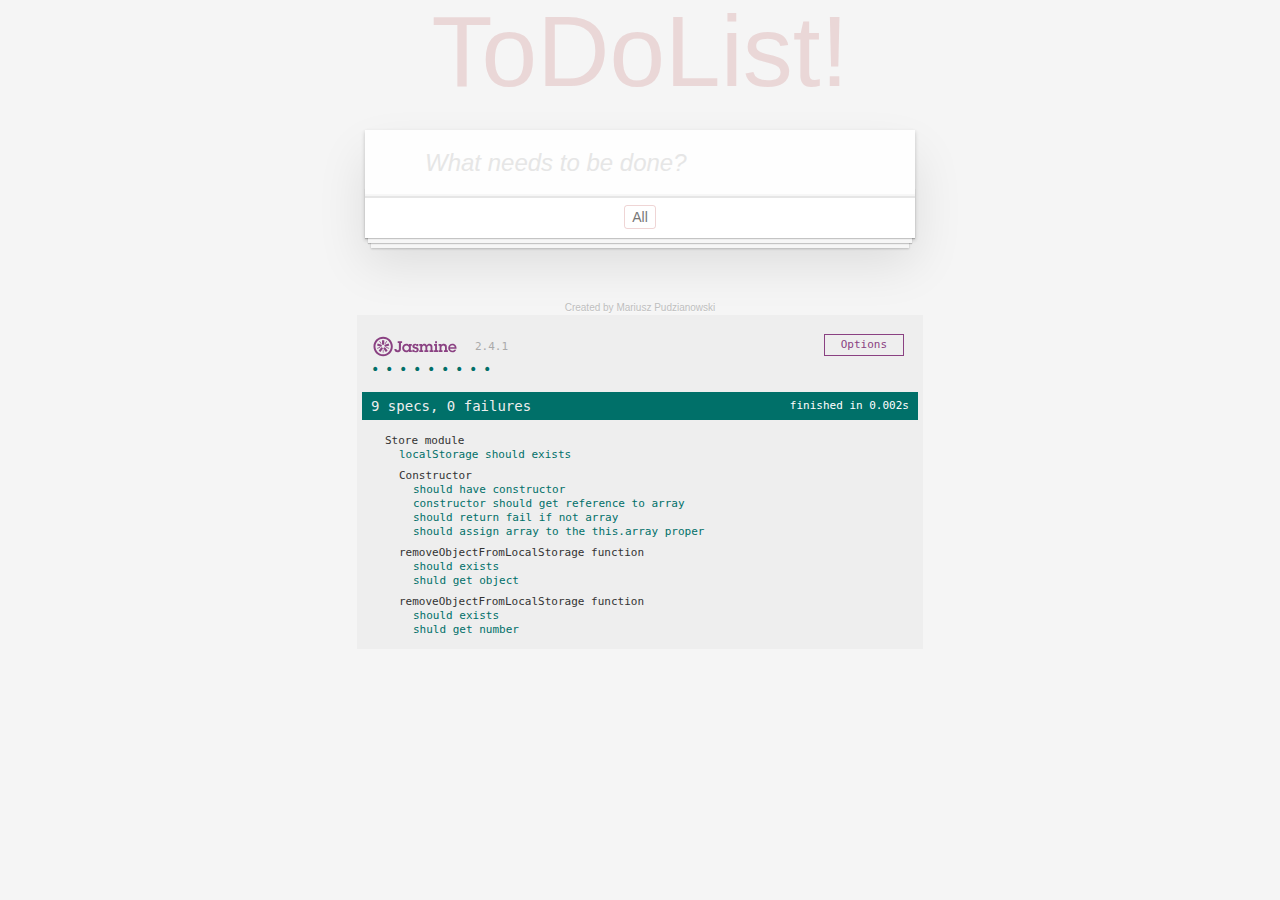
<file: index.html>
<!doctype html>
<html lang="en" data-framework="javascript">
	<head>
		<meta charset="utf-8">
		<link rel="icon" type="image/png" href="img/favicon.ico" />
		<title>What to do - VanillaJS</title>
		<link rel="stylesheet" href="css/base.css">
		<link rel="stylesheet" href="css/index.css">
		<link rel="stylesheet" href="test/lib/jasmine.css">
		<script src="test/lib/jasmine.js"></script>
		<script src="test/lib/jasmine-html.js"></script>
		<script src="test/lib/boot.js"></script>
		<script src="test/lib/console.js"></script>
	</head>
	<body>
		<section class="todoapp">
			<header class="header">
				<h1>ToDoList!</h1>
				<input class="new-todo" placeholder="What needs to be done?" autofocus>
			</header>
			<section class="main">
				<ul class="todo-list"></ul>
			</section>
			<footer class="footer">
				<span class="todo-count"></span>
				<ul class="filters">
					<li>
						<a href="#/" class="selected">All</a>
					</li>
				</ul>
			</footer>
		</section>
		<footer class="info">
			<p>Created by <a href="#">Mariusz Pudzianowski</a></p>
		</footer>

		<script src="test/StoreSpec.js"></script>
		<script src="js/helpers.js"></script>
		<script src="js/store.js"></script>
		<script src="js/model.js"></script>
		<script src="js/view.js"></script>
		<script src="js/controller.js"></script>
		<script src="js/app.js"></script>
		
	</body>
</html>
</file>
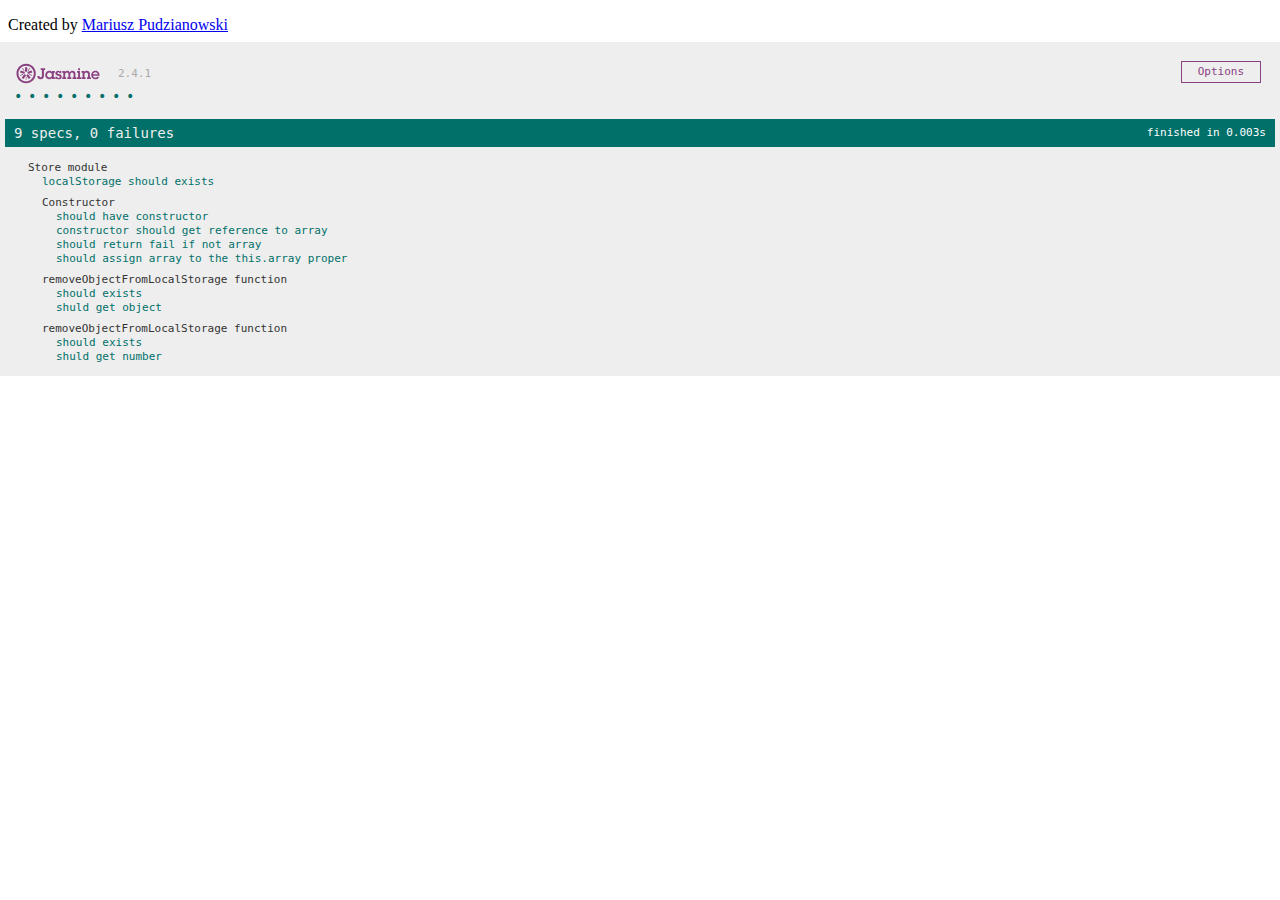
<file: test/SpecRunner.html>
<!doctype html>
<html lang="en" data-framework="javascript">
	<head>
		<meta charset="utf-8">
		<title>Tests Store - VanillaJS</title>

		<link rel="stylesheet" href="lib/jasmine.css">
		<script src="lib/jasmine.js"></script>
		<script src="lib/jasmine-html.js"></script>
		<script src="lib/boot.js"></script>
		<script src="lib/console.js"></script>
	</head>
	<body>

		<footer class="info">
			<p>Created by <a href="#">Mariusz Pudzianowski</a></p>
		</footer>

		<script src="StoreSpec.js"></script>
		<script src="../js/store.js"></script>

	</body>
</html>
</file>
<file: css/base.css>
hr {
	margin: 20px 0;
	border: 0;
	border-top: 1px dashed #c5c5c5;
	border-bottom: 1px dashed #f7f7f7;
}

.learn a {
	font-weight: normal;
	text-decoration: none;
	color: #b83f45;
}

.learn a:hover {
	text-decoration: underline;
	color: #787e7e;
}

.learn h3,
.learn h4,
.learn h5 {
	margin: 10px 0;
	font-weight: 500;
	line-height: 1.2;
	color: #000;
}

.learn h3 {
	font-size: 24px;
}

.learn h4 {
	font-size: 18px;
}

.learn h5 {
	margin-bottom: 0;
	font-size: 14px;
}

.learn ul {
	padding: 0;
	margin: 0 0 30px 25px;
}

.learn li {
	line-height: 20px;
}

.learn p {
	font-size: 15px;
	font-weight: 300;
	line-height: 1.3;
	margin-top: 0;
	margin-bottom: 0;
}

#issue-count {
	display: none;
}

.quote {
	border: none;
	margin: 20px 0 60px 0;
}

.quote p {
	font-style: italic;
}

.quote p:before {
	content: '“';
	font-size: 50px;
	opacity: .15;
	position: absolute;
	top: -20px;
	left: 3px;
}

.quote p:after {
	content: '”';
	font-size: 50px;
	opacity: .15;
	position: absolute;
	bottom: -42px;
	right: 3px;
}

.quote footer {
	position: absolute;
	bottom: -40px;
	right: 0;
}

.quote footer img {
	border-radius: 3px;
}

.quote footer a {
	margin-left: 5px;
	vertical-align: middle;
}

.speech-bubble {
	position: relative;
	padding: 10px;
	background: rgba(0, 0, 0, .04);
	border-radius: 5px;
}

.speech-bubble:after {
	content: '';
	position: absolute;
	top: 100%;
	right: 30px;
	border: 13px solid transparent;
	border-top-color: rgba(0, 0, 0, .04);
}

.learn-bar > .learn {
	position: absolute;
	width: 272px;
	top: 8px;
	left: -300px;
	padding: 10px;
	border-radius: 5px;
	background-color: rgba(255, 255, 255, .6);
	transition-property: left;
	transition-duration: 500ms;
}

@media (min-width: 899px) {
	.learn-bar {
		width: auto;
		padding-left: 300px;
	}

	.learn-bar > .learn {
		left: 8px;
	}
}

.turn-important {
    display: none; 
    position: absolute;
    top: 12px;
    right: 45px;
    width: 40px;
    height: 40px;
    margin: auto 0;
    font-size: 30px;
    background: url('../../img/red_pin.png');
    background-repeat: no-repeat;
    background-position: 8px 3px;
    margin-bottom: 11px;
    background-size: 80%;
    transform: rotate(-28deg);
    transition: color 0.2s ease-out;
}
.view:hover .turn-important {
	display: block;
}
.turn-important:hover {
	background: url('../../img/pined_small.png'); 
    background-repeat: no-repeat;
    background-position: -3px 5px;
    background-size: cover;
}
.important {
	background: rgba(255, 193, 197, 0.15);  
}
.important .turn-important { 
	background: url('../../img/pined_small.png'); 
    background-repeat: no-repeat;
    background-position: -3px 5px;
    background-size: cover; 
	display: block;
}
</file>
<file: css/index.css>
html,
body {
	margin: 0;
	padding: 0;
}

button {
	margin: 0;
	padding: 0;
	border: 0;
	background: none;
	font-size: 100%;
	vertical-align: baseline;
	font-family: inherit;
	font-weight: inherit;
	color: inherit;
	-webkit-appearance: none;
	appearance: none;
	-webkit-font-smoothing: antialiased;
	-moz-font-smoothing: antialiased;
	font-smoothing: antialiased;
}

body {
	font: 14px 'Helvetica Neue', Helvetica, Arial, sans-serif;
	line-height: 1.4em;
	background: #f5f5f5;
	color: #4d4d4d;
	min-width: 230px;
	max-width: 550px;
	margin: 0 auto;
	-webkit-font-smoothing: antialiased;
	-moz-font-smoothing: antialiased;
	font-smoothing: antialiased;
	font-weight: 300;
}

button,
input[type="checkbox"] {
	outline: none;
}

.hidden {
	display: none;
}

.todoapp {
	background: #fff;
	margin: 130px 0 40px 0;
	position: relative;
	box-shadow: 0 2px 4px 0 rgba(0, 0, 0, 0.2),
	            0 25px 50px 0 rgba(0, 0, 0, 0.1);
}

.todoapp input::-webkit-input-placeholder {
	font-style: italic;
	font-weight: 300;
	color: #e6e6e6;
}

.todoapp input::-moz-placeholder {
	font-style: italic;
	font-weight: 300;
	color: #e6e6e6;
}

.todoapp input::input-placeholder {
	font-style: italic;
	font-weight: 300;
	color: #e6e6e6;
}

.todoapp h1 {
	position: absolute;
	top: -155px;
	width: 100%;
	font-size: 100px;
	font-weight: 100;
	text-align: center;
	color: rgba(175, 47, 47, 0.15);
	-webkit-text-rendering: optimizeLegibility;
	-moz-text-rendering: optimizeLegibility;
	text-rendering: optimizeLegibility;
}

.new-todo,
.edit {
	position: relative;
	margin: 0;
	width: 100%;
	font-size: 24px;
	font-family: inherit;
	font-weight: inherit;
	line-height: 1.4em;
	border: 0;
	outline: none;
	color: inherit;
	padding: 6px;
	border: 1px solid #999;
	box-shadow: inset 0 -1px 5px 0 rgba(0, 0, 0, 0.2);
	box-sizing: border-box;
	-webkit-font-smoothing: antialiased;
	-moz-font-smoothing: antialiased;
	font-smoothing: antialiased;
}

.new-todo {
	padding: 16px 16px 16px 60px;
	border: none;
	background: rgba(0, 0, 0, 0.003);
	box-shadow: inset 0 -2px 1px rgba(0,0,0,0.03);
}

.main {
	position: relative;
	z-index: 2;
	border-top: 1px solid #e6e6e6;
}

label[for='toggle-all'] {
	display: none;
}

.toggle-all {
	position: absolute;
	top: -55px;
	left: -12px;
	width: 60px;
	height: 34px;
	text-align: center;
	border: none; /* Mobile Safari */
}

.toggle-all:before {
	content: '❯';
	font-size: 22px;
	color: #e6e6e6;
	padding: 10px 27px 10px 27px;
}

.toggle-all:checked:before {
	color: #737373;
}

.todo-list {
	margin: 0;
	padding: 0;
	list-style: none;
}

.todo-list li {
	position: relative;
	font-size: 24px;
	border-bottom: 1px solid #ededed;
}

.todo-list li:last-child {
	border-bottom: none;
}

.todo-list li.editing {
	border-bottom: none;
	padding: 0;
}

.todo-list li.editing .edit {
	display: block;
	width: 506px;
	padding: 13px 17px 12px 17px;
	margin: 0 0 0 43px;
}

.todo-list li.editing .view {
	display: none;
}

.todo-list li .toggle {
	text-align: center;
	width: 40px;
	/* auto, since non-WebKit browsers doesn't support input styling */
	height: auto;
	position: absolute;
	top: 0;
	bottom: 0;
	margin: auto 0;
	border: none; /* Mobile Safari */
	-webkit-appearance: none;
	appearance: none;
}

.todo-list li .toggle:after {
	content: url('data:image/svg+xml;utf8,<svg xmlns="http://www.w3.org/2000/svg" width="40" height="40" viewBox="-10 -18 100 135"><circle cx="50" cy="50" r="50" fill="none" stroke="#ededed" stroke-width="3"/></svg>');
}

.todo-list li .toggle:checked:after {
	content: url('data:image/svg+xml;utf8,<svg xmlns="http://www.w3.org/2000/svg" width="40" height="40" viewBox="-10 -18 100 135"><circle cx="50" cy="50" r="50" fill="none" stroke="#bddad5" stroke-width="3"/><path fill="#5dc2af" d="M72 25L42 71 27 56l-4 4 20 20 34-52z"/></svg>');
}

.todo-list li label {
	white-space: pre-line;
	word-break: break-all;
	padding: 15px 60px 15px 15px;
	margin-left: 45px;
	display: block;
	line-height: 1.2;
	transition: color 0.4s;
}

.todo-list li.completed label {
	color: #d9d9d9;
	text-decoration: line-through;
}

.todo-list li .destroy {
	display: none;
	position: absolute;
	top: 15px;
	right: 10px;
	/* bottom: 0; */
	width: 30px;
	height: 30px;
	margin: auto 0;
	line-height: 1px;
	font-size: 44px;
	color: #cc9a9a;
	margin-bottom: 11px;
	transition: color 0.2s ease-out;
}

.todo-list li .destroy:after {
	content: '×';
}

.todo-list li:hover .destroy {
	display: block;
	z-index: 50;
}

.todo-list li .edit {
	display: none;
}

.todo-list li.editing:last-child {
	margin-bottom: -1px;
}

.footer {
	color: #777;
	padding: 10px 15px;
	height: 20px;
	text-align: center;
	border-top: 1px solid #e6e6e6;
}

.footer:before {
	content: '';
	position: absolute;
	right: 0;
	bottom: 0;
	left: 0;
	height: 50px;
	overflow: hidden;
	box-shadow: 0 1px 1px rgba(0, 0, 0, 0.2),
	            0 8px 0 -3px #f6f6f6,
	            0 9px 1px -3px rgba(0, 0, 0, 0.2),
	            0 16px 0 -6px #f6f6f6,
	            0 17px 2px -6px rgba(0, 0, 0, 0.2);
}

.todo-count {
	float: left;
	text-align: left;
}

.todo-count strong {
	font-weight: 300;
}

.filters {
	margin: 0;
	padding: 0;
	list-style: none;
	position: absolute;
	right: 0;
	left: 0;
}

.filters li {
	display: inline;
}

.filters li a {
	color: inherit;
	margin: 3px;
	padding: 3px 7px;
	text-decoration: none;
	border: 1px solid transparent;
	border-radius: 3px;
}

.filters li a.selected,
.filters li a:hover {
	border-color: rgba(175, 47, 47, 0.1);
}

.filters li a.selected {
	border-color: rgba(175, 47, 47, 0.2);
}

.clear-completed,
html .clear-completed:active {
	float: right;
	position: relative;
	line-height: 20px;
	text-decoration: none;
	cursor: pointer;
	position: relative;
}

.clear-completed:hover {
	text-decoration: underline;
}

.info {
	margin: 65px auto 0;
	color: #bfbfbf;
	font-size: 10px;
	text-shadow: 0 1px 0 rgba(255, 255, 255, 0.5);
	text-align: center;
}

.info p {
	line-height: 1;
}

.info a {
	color: inherit;
	text-decoration: none;
	font-weight: 400;
}

.info a:hover {
	text-decoration: underline;
}

/*
	Hack to remove background from Mobile Safari.
	Can't use it globally since it destroys checkboxes in Firefox
*/
@media screen and (-webkit-min-device-pixel-ratio:0) {
	.toggle-all,
	.todo-list li .toggle {
		background: none;
	}

	.todo-list li .toggle {
		height: 40px;
	}

	.toggle-all {
		-webkit-transform: rotate(90deg);
		transform: rotate(90deg);
		-webkit-appearance: none;
		appearance: none;
	}
}

@media (max-width: 430px) {
	.footer {
		height: 50px;
	}

	.filters {
		bottom: 10px;
	}
}
</file>
<file: test/lib/jasmine.css>
body { overflow-y: scroll; }

.jasmine_html-reporter { background-color: #eee; padding: 5px; margin: -8px; font-size: 11px; font-family: Monaco, "Lucida Console", monospace; line-height: 14px; color: #333; }
.jasmine_html-reporter a { text-decoration: none; }
.jasmine_html-reporter a:hover { text-decoration: underline; }
.jasmine_html-reporter p, .jasmine_html-reporter h1, .jasmine_html-reporter h2, .jasmine_html-reporter h3, .jasmine_html-reporter h4, .jasmine_html-reporter h5, .jasmine_html-reporter h6 { margin: 0; line-height: 14px; }
.jasmine_html-reporter .jasmine-banner, .jasmine_html-reporter .jasmine-symbol-summary, .jasmine_html-reporter .jasmine-summary, .jasmine_html-reporter .jasmine-result-message, .jasmine_html-reporter .jasmine-spec .jasmine-description, .jasmine_html-reporter .jasmine-spec-detail .jasmine-description, .jasmine_html-reporter .jasmine-alert .jasmine-bar, .jasmine_html-reporter .jasmine-stack-trace { padding-left: 9px; padding-right: 9px; }
.jasmine_html-reporter .jasmine-banner { position: relative; }
.jasmine_html-reporter .jasmine-banner .jasmine-title { background: url('[data-uri]') no-repeat; background: url('[data-uri]') no-repeat, none; -moz-background-size: 100%; -o-background-size: 100%; -webkit-background-size: 100%; background-size: 100%; display: block; float: left; width: 90px; height: 25px; }
.jasmine_html-reporter .jasmine-banner .jasmine-version { margin-left: 14px; position: relative; top: 6px; }
.jasmine_html-reporter #jasmine_content { position: fixed; right: 100%; }
.jasmine_html-reporter .jasmine-version { color: #aaa; }
.jasmine_html-reporter .jasmine-banner { margin-top: 14px; }
.jasmine_html-reporter .jasmine-duration { color: #fff; float: right; line-height: 28px; padding-right: 9px; }
.jasmine_html-reporter .jasmine-symbol-summary { overflow: hidden; *zoom: 1; margin: 14px 0; }
.jasmine_html-reporter .jasmine-symbol-summary li { display: inline-block; height: 10px; width: 14px; font-size: 16px; }
.jasmine_html-reporter .jasmine-symbol-summary li.jasmine-passed { font-size: 14px; }
.jasmine_html-reporter .jasmine-symbol-summary li.jasmine-passed:before { color: #007069; content: "\02022"; }
.jasmine_html-reporter .jasmine-symbol-summary li.jasmine-failed { line-height: 9px; }
.jasmine_html-reporter .jasmine-symbol-summary li.jasmine-failed:before { color: #ca3a11; content: "\d7"; font-weight: bold; margin-left: -1px; }
.jasmine_html-reporter .jasmine-symbol-summary li.jasmine-disabled { font-size: 14px; }
.jasmine_html-reporter .jasmine-symbol-summary li.jasmine-disabled:before { color: #bababa; content: "\02022"; }
.jasmine_html-reporter .jasmine-symbol-summary li.jasmine-pending { line-height: 17px; }
.jasmine_html-reporter .jasmine-symbol-summary li.jasmine-pending:before { color: #ba9d37; content: "*"; }
.jasmine_html-reporter .jasmine-symbol-summary li.jasmine-empty { font-size: 14px; }
.jasmine_html-reporter .jasmine-symbol-summary li.jasmine-empty:before { color: #ba9d37; content: "\02022"; }
.jasmine_html-reporter .jasmine-run-options { float: right; margin-right: 5px; border: 1px solid #8a4182; color: #8a4182; position: relative; line-height: 20px; }
.jasmine_html-reporter .jasmine-run-options .jasmine-trigger { cursor: pointer; padding: 8px 16px; }
.jasmine_html-reporter .jasmine-run-options .jasmine-payload { position: absolute; display: none; right: -1px; border: 1px solid #8a4182; background-color: #eee; white-space: nowrap; padding: 4px 8px; }
.jasmine_html-reporter .jasmine-run-options .jasmine-payload.jasmine-open { display: block; }
.jasmine_html-reporter .jasmine-bar { line-height: 28px; font-size: 14px; display: block; color: #eee; }
.jasmine_html-reporter .jasmine-bar.jasmine-failed { background-color: #ca3a11; }
.jasmine_html-reporter .jasmine-bar.jasmine-passed { background-color: #007069; }
.jasmine_html-reporter .jasmine-bar.jasmine-skipped { background-color: #bababa; }
.jasmine_html-reporter .jasmine-bar.jasmine-errored { background-color: #ca3a11; }
.jasmine_html-reporter .jasmine-bar.jasmine-menu { background-color: #fff; color: #aaa; }
.jasmine_html-reporter .jasmine-bar.jasmine-menu a { color: #333; }
.jasmine_html-reporter .jasmine-bar a { color: white; }
.jasmine_html-reporter.jasmine-spec-list .jasmine-bar.jasmine-menu.jasmine-failure-list, .jasmine_html-reporter.jasmine-spec-list .jasmine-results .jasmine-failures { display: none; }
.jasmine_html-reporter.jasmine-failure-list .jasmine-bar.jasmine-menu.jasmine-spec-list, .jasmine_html-reporter.jasmine-failure-list .jasmine-summary { display: none; }
.jasmine_html-reporter .jasmine-results { margin-top: 14px; }
.jasmine_html-reporter .jasmine-summary { margin-top: 14px; }
.jasmine_html-reporter .jasmine-summary ul { list-style-type: none; margin-left: 14px; padding-top: 0; padding-left: 0; }
.jasmine_html-reporter .jasmine-summary ul.jasmine-suite { margin-top: 7px; margin-bottom: 7px; }
.jasmine_html-reporter .jasmine-summary li.jasmine-passed a { color: #007069; }
.jasmine_html-reporter .jasmine-summary li.jasmine-failed a { color: #ca3a11; }
.jasmine_html-reporter .jasmine-summary li.jasmine-empty a { color: #ba9d37; }
.jasmine_html-reporter .jasmine-summary li.jasmine-pending a { color: #ba9d37; }
.jasmine_html-reporter .jasmine-summary li.jasmine-disabled a { color: #bababa; }
.jasmine_html-reporter .jasmine-description + .jasmine-suite { margin-top: 0; }
.jasmine_html-reporter .jasmine-suite { margin-top: 14px; }
.jasmine_html-reporter .jasmine-suite a { color: #333; }
.jasmine_html-reporter .jasmine-failures .jasmine-spec-detail { margin-bottom: 28px; }
.jasmine_html-reporter .jasmine-failures .jasmine-spec-detail .jasmine-description { background-color: #ca3a11; }
.jasmine_html-reporter .jasmine-failures .jasmine-spec-detail .jasmine-description a { color: white; }
.jasmine_html-reporter .jasmine-result-message { padding-top: 14px; color: #333; white-space: pre; }
.jasmine_html-reporter .jasmine-result-message span.jasmine-result { display: block; }
.jasmine_html-reporter .jasmine-stack-trace { margin: 5px 0 0 0; max-height: 224px; overflow: auto; line-height: 18px; color: #666; border: 1px solid #ddd; background: white; white-space: pre; }
</file>
